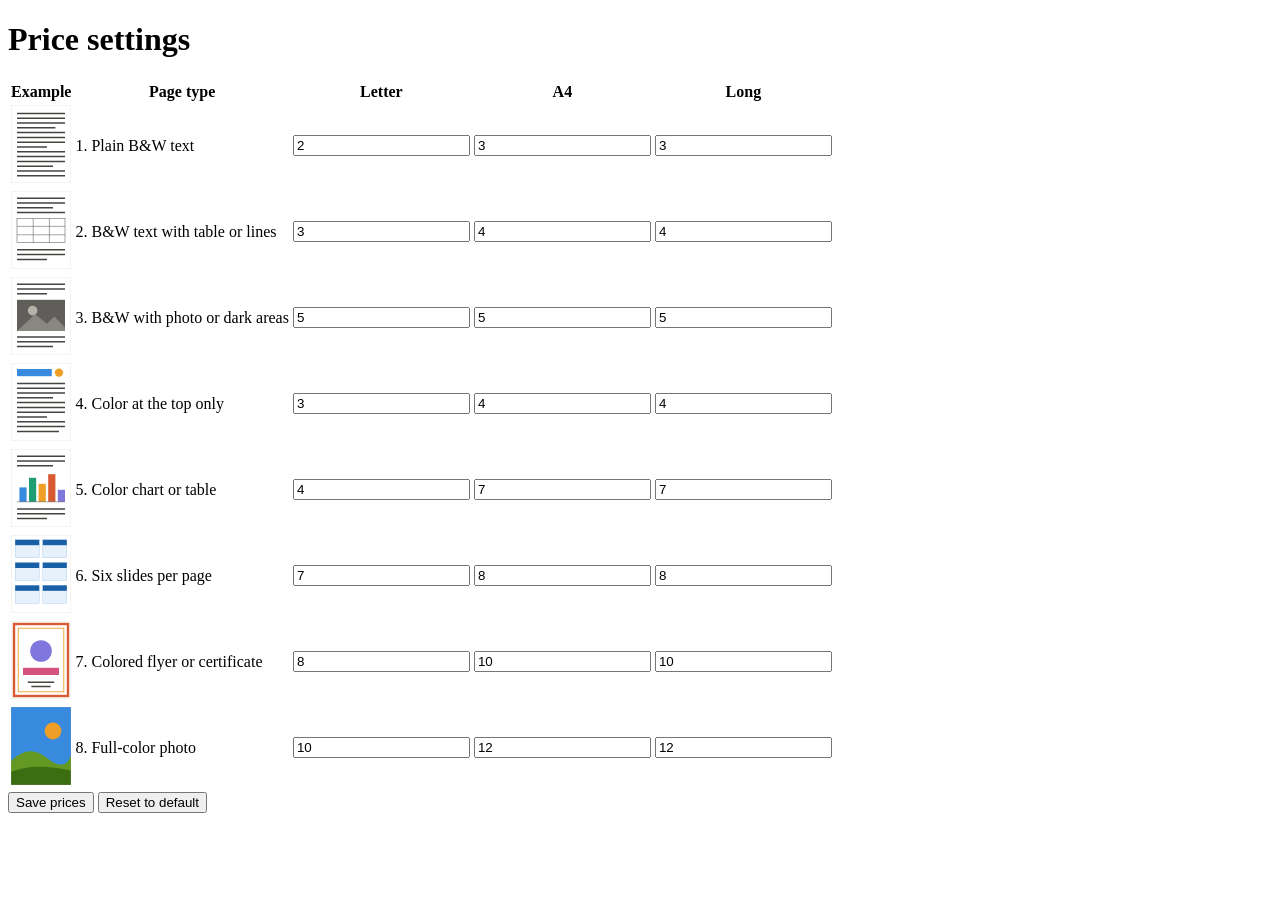
<file: prices.html>
<!DOCTYPE html>
<html lang="en">
<head>
  <meta charset="UTF-8">
  <title>Price Settings</title>
</head>
<body>
  <h1>Price settings</h1>
  <table id="table">
    <thead>
      <tr><th>Example</th><th>Page type</th><th>Letter</th><th>A4</th><th>Long</th></tr>
    </thead>
    <tbody></tbody>
  </table>
  <button id="save">Save prices</button>
  <button id="reset">Reset to default</button>
  <p id="msg"></p>

  <script src="prices.js"></script>
</body>
</html>
</file>
